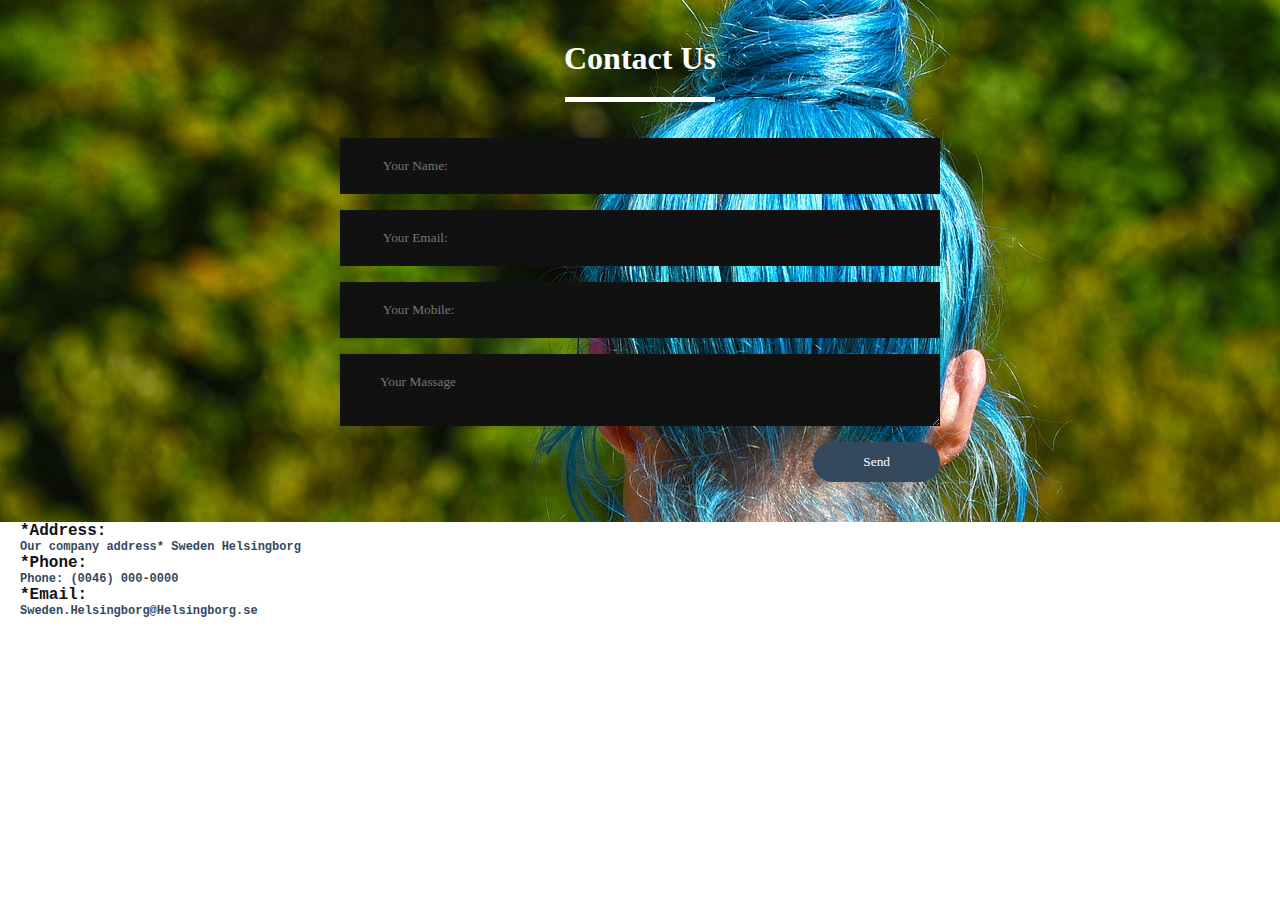
<file: index.html>
<!DOCTYPE html>
<html lang="en">
<head>
    <meta charset="UTF-8">
    <meta http-equiv="X-UA-Compatible" content="IE=edge">
    <meta name="viewport" content="width=device-width, initial-scale=1.0">
    <link rel="stylesheet" href="index.css">
    <title>Contact Us</title>
</head>
<body>

    <div class="contact-main">
         <h1>Contact Us</h1>
         <div class="border"></div>
         <form action="index.html" class="contact-form">
         <input type="text" class="contact-txt-form" placeholder=" Your Name:">
         <input type="text" class="contact-txt-form" placeholder=" Your Email:">
         <input type="text" class="contact-txt-form" placeholder=" Your Mobile:">
         <textarea class="contact-txt-form" placeholder="Your Massage"></textarea>
         <button class="btn-send">Send</button>
    </form>
   
    </div>

     <div>
         <h4> *Address: <p> Our company address* Sweden Helsingborg </p></h4>
         <h4> *Phone: <p> Phone: (0046) 000-0000 </p></h4>
         <h4>*Email: <p> Sweden.Helsingborg@Helsingborg.se </p></h4>
    </div>
    
</body>

</html>
</file>
<file: index.css>
* {
    padding: 0px;
    margin: 0px;
    font-family: 'Segoe UI';
}
.contact-main {
    background: url(image/blue-hair.jpg) no-repeat center;
    background-size: cover;
    padding: 40px 0px;
}
.contact-main h1 {
    text-align: center;
    color: white;
}
.border {
    width: 150px;
    height: 5px;
    background-color: white;
    margin: 20px auto;
}
.contact-form {
    max-width: 600px;
    margin: auto;
    padding: 0 10px;
    overflow: hidden;
}
.contact-txt-form {
    display: block;
    width: 100%;
    box-sizing: border-box;
    margin: 16px 0px;
    border: 0px;
    background-color: #111;
    padding: 20px 40px;
    color: #fff;
}
.contact-txt-form:hover {
    box-sizing: 0 0 10px #34495e;
}
textarea .contact-txt-form {
    resize: none;
    height: 120px;
}
.contact-txt-form:focus {
    box-shadow: 0 0 10px 4px #34495e;
}
.btn-send {
    float: right;
    border: 0px;
    background-color: #34495e;
    color: #fff;
    padding: 12px 50px;
    border-radius: 20px;
    cursor: pointer;
    transition: 0.5s;
}
.btn-send:hover {
    background-color: #111;
    color: #fff;
}
h4{
    font-size: 16px;
    font-family: 'Courier New', Courier, monospace;
    text-align: left;
    text-indent: 20px;
    color: #111
}
p{
    color:#34495e;
    font-family: 'Courier New', Courier, monospace;
    font-size: 12px;
}
</file>
